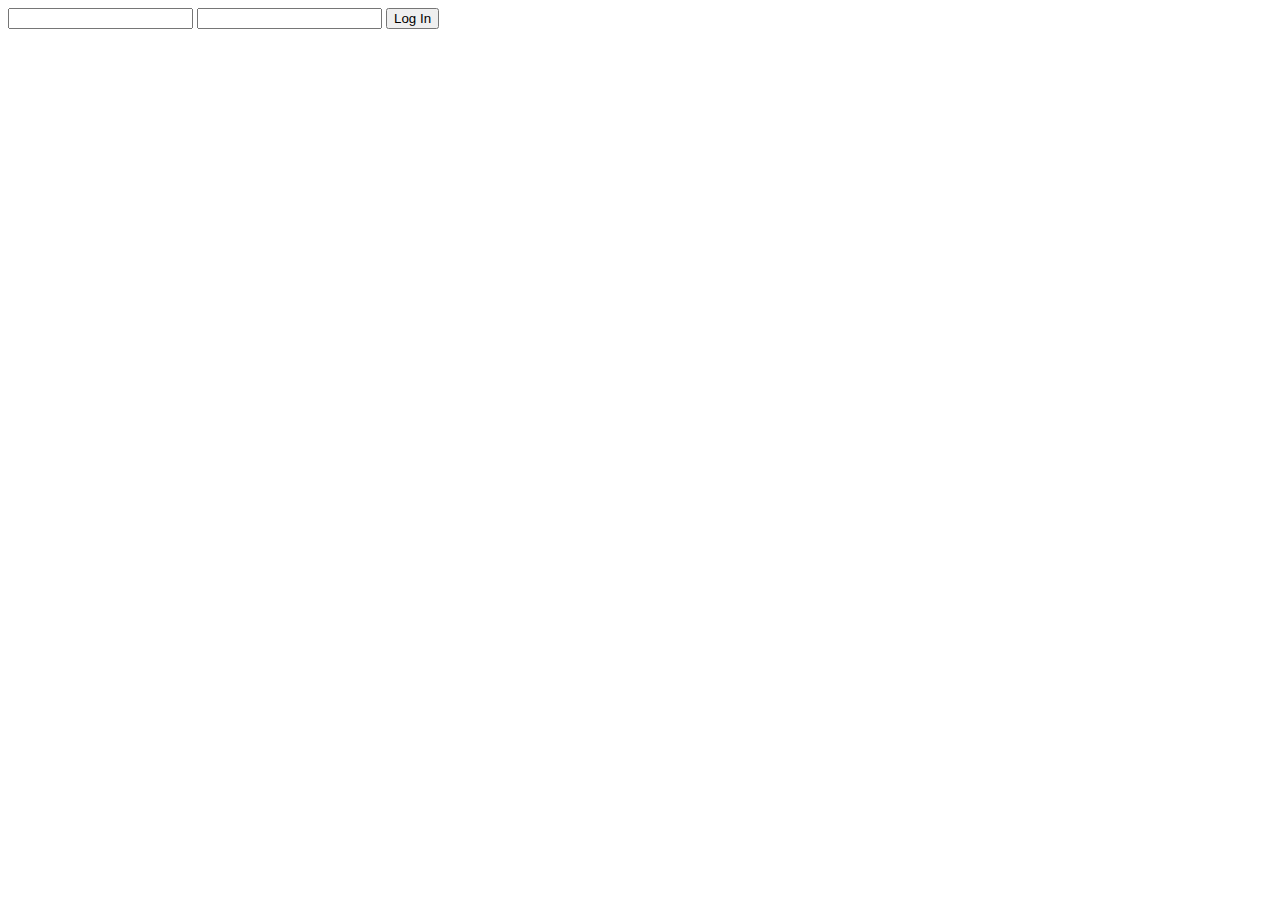
<file: aux-files/LOGIN_PAGE.html>
<!DOCTYPE html>
<html>

<head>
    <title>MLP Image Gallery</title>

    <link rel="shortcut icon" type="image/png" href="https://s3-ap-southeast-2.amazonaws.com/kgol-image-gallery/aux-files/images/favicon.png"
    />

    <link rel="stylesheet" type="text/css" href="https://s3-ap-southeast-2.amazonaws.com/kgol-image-gallery/aux-files/css/generator.css">

    <link rel="stylesheet" type="text/css" href="https://s3-ap-southeast-2.amazonaws.com/kgol-image-gallery/aux-files/css/login.css">
</head>

<body>
    <div class="main">
        <form action="" class="login-form" name="log-in">
            <div class="login-container">
                <div class="login">
                    <input type="text" name="username" class="username-field login-field">
                    <input type="password" name="password" class="password-field  login-field">
                    <button type="submit" class="submit-button login-field">Log In</button>
                </div>
            </div>
        </form>
    </div>

</body>

</html>
</file>
